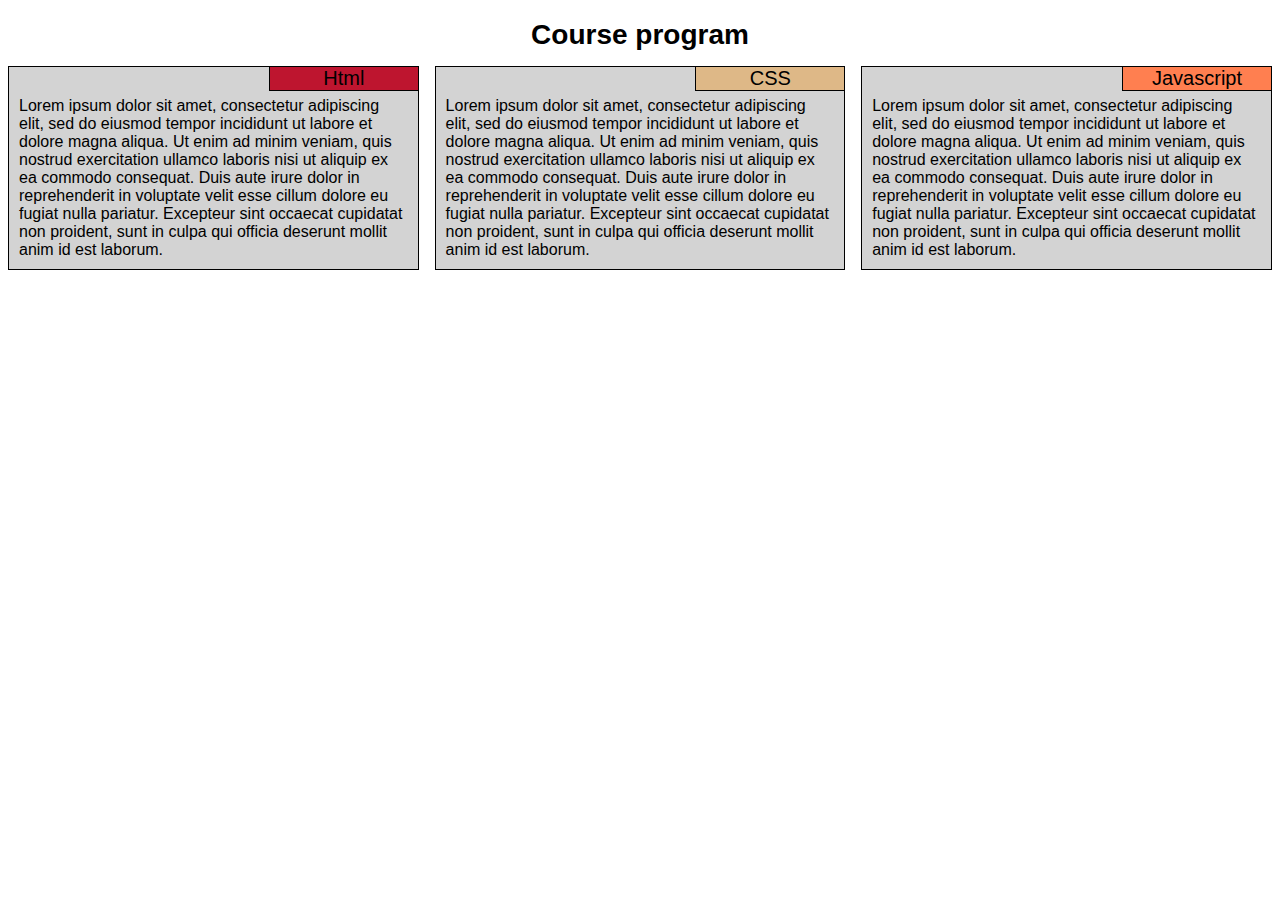
<file: mod2_solution/index.html>
<!DOCTYPE html>
<head>
	<meta charset="utf-8">
	<meta name="viewport" content="width=device-width, initial-scale=1">
	<link rel="stylesheet" type="text/css" href="css/style.css">
	<title>Coursera Module 2 Assignment</title>
</head>
<body>
	<h1>Course program</h1>

	<div class="row">
		<div class="col-lg col-md">
			<div class="element">
				<div class="title" id="html-title">Html</div>
				<div class="text">Lorem ipsum dolor sit amet, consectetur adipiscing elit, sed do eiusmod tempor incididunt ut labore et dolore magna aliqua. Ut enim ad minim veniam, quis nostrud exercitation ullamco laboris nisi ut aliquip ex ea commodo consequat. Duis aute irure dolor in reprehenderit in voluptate velit esse cillum dolore eu fugiat nulla pariatur. Excepteur sint occaecat cupidatat non proident, sunt in culpa qui officia deserunt mollit anim id est laborum.</div>
			</div>
		</div>
		<div class="col-lg col-md">
			<div class="element">
				<div class="title" id="css-title">CSS</div>
				<div class="text">Lorem ipsum dolor sit amet, consectetur adipiscing elit, sed do eiusmod tempor incididunt ut labore et dolore magna aliqua. Ut enim ad minim veniam, quis nostrud exercitation ullamco laboris nisi ut aliquip ex ea commodo consequat. Duis aute irure dolor in reprehenderit in voluptate velit esse cillum dolore eu fugiat nulla pariatur. Excepteur sint occaecat cupidatat non proident, sunt in culpa qui officia deserunt mollit anim id est laborum.</div>
			</div>
		</div>
		<div class="col-lg col-md">
			<div class="element">
				<div class="title" id="javascript-title">Javascript</div>
				<div class="text">Lorem ipsum dolor sit amet, consectetur adipiscing elit, sed do eiusmod tempor incididunt ut labore et dolore magna aliqua. Ut enim ad minim veniam, quis nostrud exercitation ullamco laboris nisi ut aliquip ex ea commodo consequat. Duis aute irure dolor in reprehenderit in voluptate velit esse cillum dolore eu fugiat nulla pariatur. Excepteur sint occaecat cupidatat non proident, sunt in culpa qui officia deserunt mollit anim id est laborum.</div>
			</div>
		</div>
	</div>
</body>
</file>
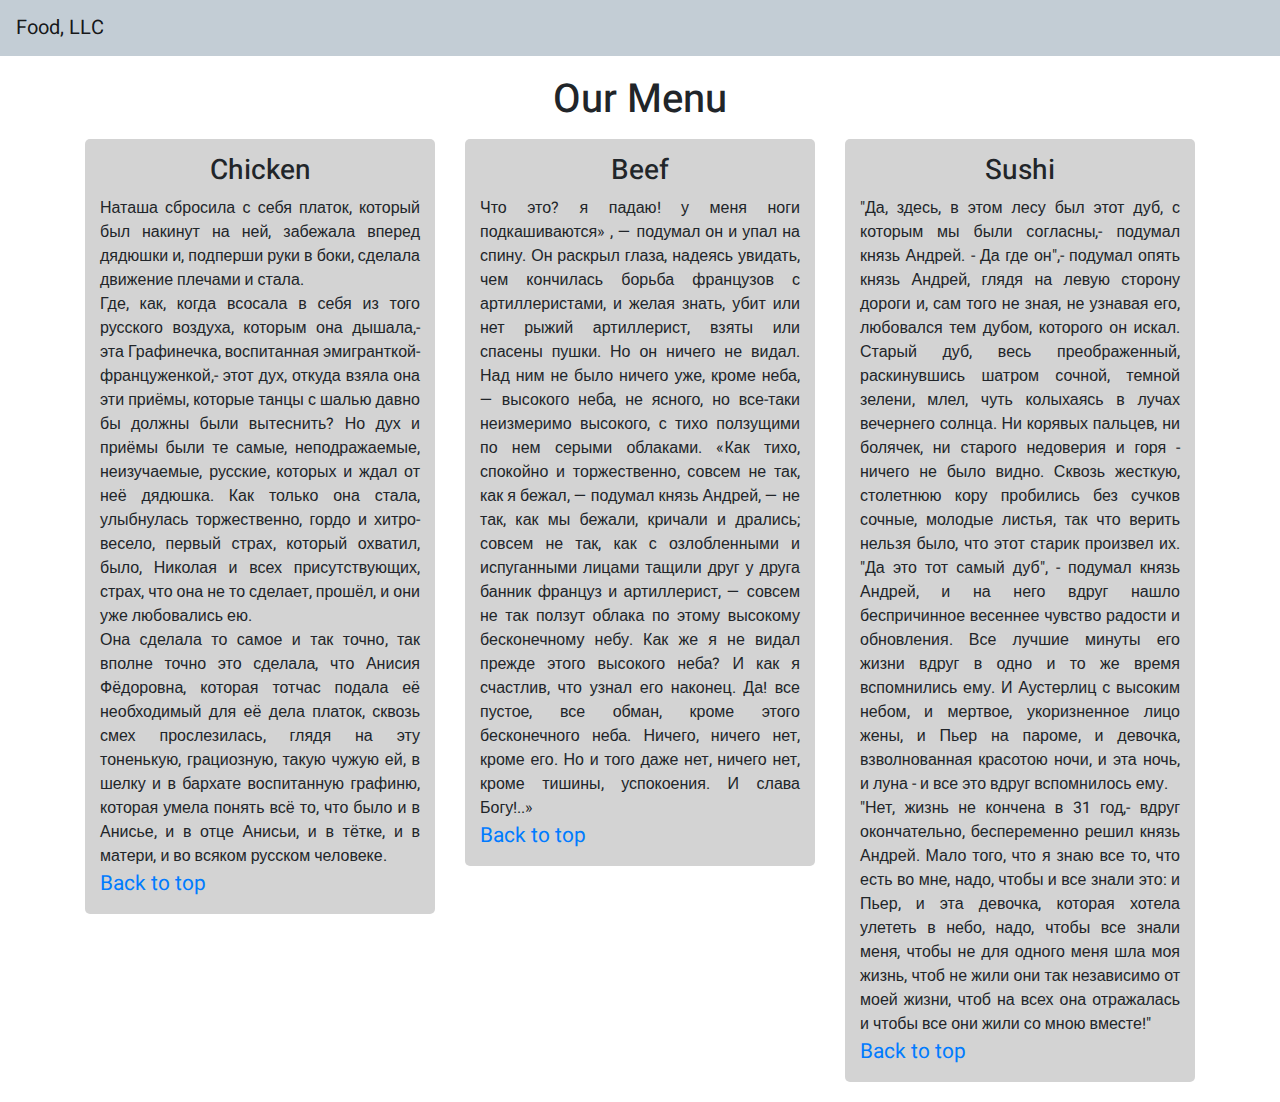
<file: mod3_solution/index.html>
<!doctype html>
<html lang="en">
<head>
	<!-- Required meta tags -->
	<meta charset="utf-8">
	<meta name="viewport" content="width=device-width, initial-scale=1, shrink-to-fit=no">

	<!-- Bootstrap CSS -->
	<link rel="stylesheet" href="https://stackpath.bootstrapcdn.com/bootstrap/4.3.1/css/bootstrap.min.css" integrity="sha384-ggOyR0iXCbMQv3Xipma34MD+dH/1fQ784/j6cY/iJTQUOhcWr7x9JvoRxT2MZw1T" crossorigin="anonymous">

	<!-- Custom styles -->
	<link rel="stylesheet" href="css/styles.css">
	<link href="https://fonts.googleapis.com/css?family=Heebo&display=swap" rel="stylesheet">

	<title>Module 3 assignment</title>
</head>

<!-- 
	Some classes and techniques I used while making this solution are different from what can be found in the course's 
	videos and examples. The reason is that the videos were made a few years ago with Bootstrap 3 being the latest version. 
	I decided to go with the current version which is 4.3.1. This edition differs significantly in some aspects and has 
	a great guide at https://getbootstrap.com in Documentation section
-->

<body>
	<header>
		<nav class="navbar navbar-light">
			<a class="navbar-brand" href="">Food, LLC</a>
			<button class="navbar-toggler  d-sm-none" type="button" data-toggle="collapse" data-target="#navbarSupportedContent" aria-controls="navbarSupportedContent" aria-expanded="false" aria-label="Toggle navigation">
				<span class="navbar-toggler-icon"></span>
			</button>

			<div class="collapse navbar-collapse d-sm-none text-center" id="navbarSupportedContent">
				<ul class="navbar-nav mr-auto">
					<li class="nav-item">
						<a class="nav-link" href="#chicken-header">Chicken</a>
					</li>
					<div class="dropdown-divider"></div>
					<li class="nav-item">
						<a class="nav-link" href="#beef-header">Beef</a>
					</li>
					<div class="dropdown-divider"></div>
					<li class="nav-item">
						<a class="nav-link" href="#sushi-header">Sushi</a>
					</li>
				</ul>
			</div>
		</nav>
	</header>

	<h1 class="text-center" id="menu-header">Our Menu</h1>

	<div class="container">
		<div class="row">
			<div class="col-md-4 col-sm-6 col-xs-12">
				<div class="content-box">
					<h3 class="text-center" id="chicken-header">Chicken</h3>
					<div class="text-justify">
						Наташа сбросила с себя платок, который был накинут на ней, забежала вперед дядюшки и, подперши руки в боки, сделала движение плечами и стала. 
						<br>
						Где, как, когда всосала в себя из того русского воздуха, которым она дышала,- эта Графинечка, воспитанная эмигранткой-француженкой,- этот дух, откуда взяла она эти приёмы, которые танцы с шалью давно бы должны были вытеснить? Но дух и приёмы были те самые, неподражаемые, неизучаемые, русские, которых и ждал от неё дядюшка. Как только она стала, улыбнулась торжественно, гордо и хитро-весело, первый страх, который охватил, было, Николая и всех присутствующих, страх, что она не то сделает, прошёл, и они уже любовались ею. 
						<br>
						Она сделала то самое и так точно, так вполне точно это сделала, что Анисия Фёдоровна, которая тотчас подала её необходимый для её дела платок, сквозь смех прослезилась, глядя на эту тоненькую, грациозную, такую чужую ей, в шелку и в бархате воспитанную графиню, которая умела понять всё то, что было и в Анисье, и в отце Анисьи, и в тётке, и в матери, и во всяком русском человеке.
					</div>
					<a class="back-to-top-link" href="#menu-header">Back to top</a>
				</div>
			</div>
			<div class="col-md-4 col-sm-6 col-xs-12">
				<div class="content-box">
					<h3 class="text-center" id="beef-header">Beef</h3>
					<div class="text-justify">
						Что это? я падаю! у меня ноги подкашиваются» , — подумал он и упал на спину. Он раскрыл глаза, надеясь увидать, чем кончилась борьба французов с артиллеристами, и желая знать, убит или нет рыжий артиллерист, взяты или спасены пушки. Но он ничего не видал. Над ним не было ничего уже, кроме неба, — высокого неба, не ясного, но все-таки неизмеримо высокого, с тихо ползущими по нем серыми облаками. «Как тихо, спокойно и торжественно, совсем не так, как я бежал, — подумал князь Андрей, — не так, как мы бежали, кричали и дрались; совсем не так, как с озлобленными и испуганными лицами тащили друг у друга банник француз и артиллерист, — совсем не так ползут облака по этому высокому бесконечному небу. Как же я не видал прежде этого высокого неба? И как я счастлив, что узнал его наконец. Да! все пустое, все обман, кроме этого бесконечного неба. Ничего, ничего нет, кроме его. Но и того даже нет, ничего нет, кроме тишины, успокоения. И слава Богу!..»
					</div>
					<a class="back-to-top-link" href="#menu-header">Back to top</a>
				</div>
			</div>
			<div class="col-md-4 col-sm-12 col-xs-12">
				<div  class="content-box">
					<h3 class="text-center" id="sushi-header">Sushi</h3>
					<div class="text-justify">
						"Да, здесь, в этом лесу был этот дуб, с которым мы были согласны,-  подумал князь Андрей. - Да где он",- подумал опять князь Андрей, глядя на левую сторону дороги и, сам того не зная, не узнавая его, любовался тем дубом, которого он искал. Старый дуб, весь преображенный, раскинувшись шатром сочной, темной зелени, млел, чуть колыхаясь в лучах вечернего солнца. Ни корявых пальцев, ни болячек, ни старого недоверия и горя - ничего не было видно. Сквозь жесткую, столетнюю кору пробились без сучков сочные, молодые листья, так что верить нельзя было, что этот старик произвел их. "Да  это тот самый дуб", -  подумал князь Андрей, и на него вдруг нашло беспричинное  весеннее чувство радости и обновления. Все лучшие минуты его жизни вдруг в одно и то же время вспомнились ему. И Аустерлиц с высоким небом, и мертвое, укоризненное лицо жены, и Пьер на пароме, и девочка, взволнованная красотою ночи, и эта ночь, и луна - и все это вдруг вспомнилось ему.
						<br>
						"Нет, жизнь не кончена в 31 год,- вдруг окончательно, беспеременно решил князь Андрей. Мало того, что я знаю все то, что есть во мне, надо, чтобы и все знали это: и Пьер, и эта девочка, которая хотела улететь в небо, надо, чтобы все знали меня, чтобы не для одного меня шла моя жизнь, чтоб не жили они так независимо от моей жизни, чтоб на всех она отражалась и чтобы все они жили со мною вместе!"	
					</div>
					<a class="back-to-top-link" href="#menu-header">Back to top</a>
				</div>
			</div>
		</div> <!-- end or Row -->
	</div> <!-- end or Container -->

	<!-- Optional JavaScript -->
	<!-- jQuery first, then Popper.js, then Bootstrap JS -->
	<script src="https://code.jquery.com/jquery-3.3.1.slim.min.js" integrity="sha384-q8i/X+965DzO0rT7abK41JStQIAqVgRVzpbzo5smXKp4YfRvH+8abtTE1Pi6jizo" crossorigin="anonymous"></script>
	<script src="https://cdnjs.cloudflare.com/ajax/libs/popper.js/1.14.7/umd/popper.min.js" integrity="sha384-UO2eT0CpHqdSJQ6hJty5KVphtPhzWj9WO1clHTMGa3JDZwrnQq4sF86dIHNDz0W1" crossorigin="anonymous"></script>
	<script src="https://stackpath.bootstrapcdn.com/bootstrap/4.3.1/js/bootstrap.min.js" integrity="sha384-JjSmVgyd0p3pXB1rRibZUAYoIIy6OrQ6VrjIEaFf/nJGzIxFDsf4x0xIM+B07jRM" crossorigin="anonymous"></script>
</body>

</html>
</file>
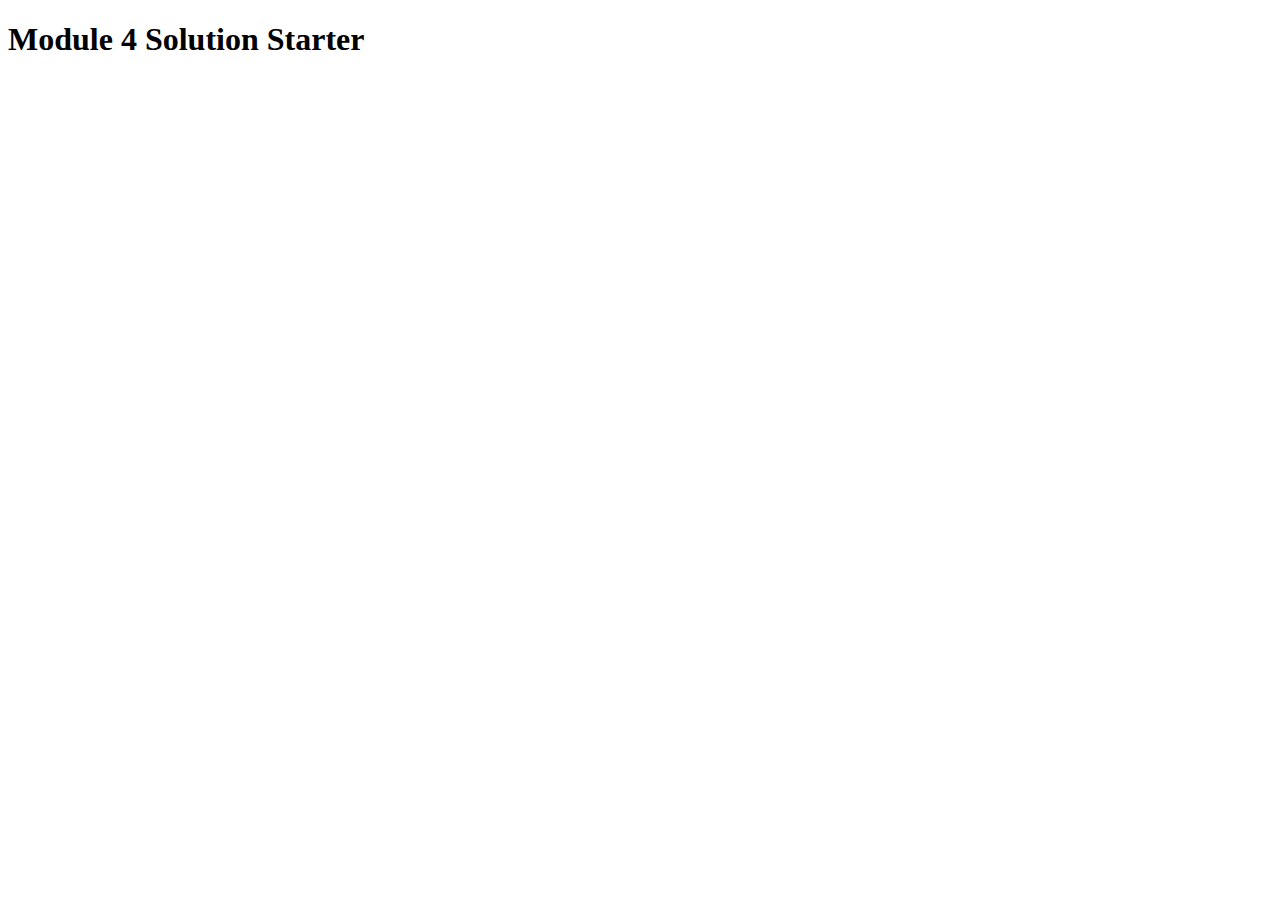
<file: mod4_solution/index.html>
<!DOCTYPE html>
<html>
<head>
  <meta charset="utf-8">
  <title>Module 4 Solution Starter</title>
  <script>
    var names = []; // DO NOT REMOVE
  </script>
  <script src="SpeakHello.js"></script>
  <script src="SpeakGoodBye.js"></script>
  <script src="script.js"></script>
</head>
<body>
  <h1>Module 4 Solution Starter</h1>
</body>
</html>
</file>
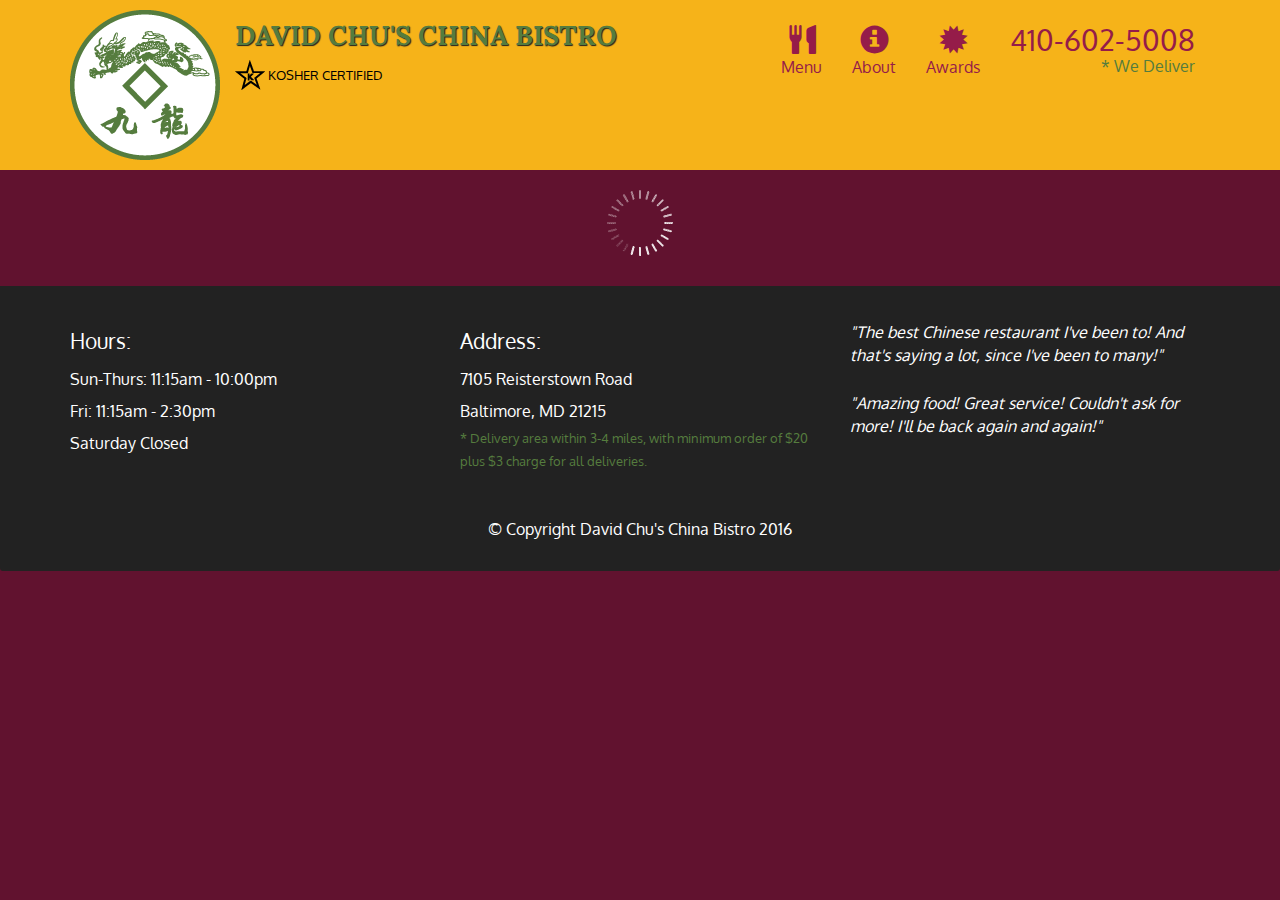
<file: mod5_solution/index.html>
<!doctype html>
<html lang="en">
  <head>
    <meta charset="utf-8">
    <meta http-equiv="X-UA-Compatible" content="IE=edge">
    <meta name="viewport" content="width=device-width, initial-scale=1">
    <title>David Chu's China Bistro</title>
    <link rel="stylesheet" href="css/bootstrap.min.css">
    <link rel="stylesheet" href="css/styles.css">
    <link href='https://fonts.googleapis.com/css?family=Oxygen:400,300,700' rel='stylesheet' type='text/css'>
    <link href='https://fonts.googleapis.com/css?family=Lora' rel='stylesheet' type='text/css'>
  </head>
<body>
  <header>
    <nav id="header-nav" class="navbar navbar-default">
      <div class="container">
        <div class="navbar-header">
          <a href="index.html" class="pull-left visible-md visible-lg">
            <div id="logo-img" alt="Logo image"></div>
          </a>

          <div class="navbar-brand">
            <a href="index.html"><h1>David Chu's China Bistro</h1></a>
            <p>
              <img src="images/star-k-logo.png" alt="Kosher certification">
              <span>Kosher Certified</span>
            </p>
          </div>

          <button id="navbarToggle" type="button" class="navbar-toggle collapsed" data-toggle="collapse" data-target="#collapsable-nav" aria-expanded="false">
            <span class="sr-only">Toggle navigation</span>
            <span class="icon-bar"></span>
            <span class="icon-bar"></span>
            <span class="icon-bar"></span>
          </button>
        </div>
        
        <div id="collapsable-nav" class="collapse navbar-collapse">
           <ul id="nav-list" class="nav navbar-nav navbar-right">
            <li id="navHomeButton" class="visible-xs active">
              <a href="index.html">
                <span class="glyphicon glyphicon-home"></span> Home</a>
            </li>
            <li id="navMenuButton">
              <a href="#" onclick="$dc.loadMenuCategories();">
                <span class="glyphicon glyphicon-cutlery"></span><br class="hidden-xs"> Menu</a>
            </li>
            <li>
              <a href="#">
                <span class="glyphicon glyphicon-info-sign"></span><br class="hidden-xs"> About</a>
            </li>
            <li>
              <a href="#">
                <span class="glyphicon glyphicon-certificate"></span><br class="hidden-xs"> Awards</a>
            </li>
            <li id="phone" class="hidden-xs">
              <a href="tel:410-602-5008">
                <span>410-602-5008</span></a><div>* We Deliver</div>
            </li>
          </ul><!-- #nav-list -->
        </div><!-- .collapse .navbar-collapse -->
      </div><!-- .container -->
    </nav><!-- #header-nav -->
  </header>

  <div id="call-btn" class="visible-xs">
    <a class="btn" href="tel:410-602-5008">
    <span class="glyphicon glyphicon-earphone"></span>
    410-602-5008
    </a>
  </div>
  <div id="xs-deliver" class="text-center visible-xs">* We Deliver</div>

  <div id="main-content" class="container"></div>

  <footer class="panel-footer">
    <div class="container">
      <div class="row">
        <section id="hours" class="col-sm-4">
          <span>Hours:</span><br>
          Sun-Thurs: 11:15am - 10:00pm<br>
          Fri: 11:15am - 2:30pm<br>
          Saturday Closed
          <hr class="visible-xs">
        </section>
        <section id="address" class="col-sm-4">
          <span>Address:</span><br>
          7105 Reisterstown Road<br>
          Baltimore, MD 21215
          <p>* Delivery area within 3-4 miles, with minimum order of $20 plus $3 charge for all deliveries.</p>
          <hr class="visible-xs">
        </section>
        <section id="testimonials" class="col-sm-4">
          <p>"The best Chinese restaurant I've been to! And that's saying a lot, since I've been to many!"</p>
          <p>"Amazing food! Great service! Couldn't ask for more! I'll be back again and again!"</p>
        </section>
      </div>
      <div class="text-center">&copy; Copyright David Chu's China Bistro 2016</div>
    </div>
  </footer>

  <!-- jQuery (Bootstrap JS plugins depend on it) -->
  <script src="js/jquery-2.1.4.min.js"></script>
  <script src="js/bootstrap.min.js"></script>
  <script src="js/ajax-utils.js"></script>
  <script src="js/script.js"></script>
</body>
</html>
</file>
<file: mod2_solution/css/style.css>
* {
	font-family: Arial, Helvetica, sans-serif;
	box-sizing: border-box;
}

h1 {
	text-align: center;
	margin-bottom: 15px;
	font-size: 175%
}


.row{
	/*
	width: 100%;
	*/
	display: flex;
	flex-wrap: wrap;
	justify-content: space-between;
}

.element{
	border: 1px solid black;
	background-color: lightgrey;
	margin-bottom: 3%;
}

.title{
	border: 1px solid black;
	width: 150px;
	float: right;
	position: relative;
	top: -1px;
	right: -1px;
	font-size: 125%;
	text-align: center;
}

.text {
	margin-top: 30px;
	margin-right: 10px;
	margin-left: 10px;
	margin-bottom: 10px;
}

#html-title {
	background-color: #BE152F
}

#css-title {
	background-color: #DEB887
}

#javascript-title {
	background-color: #FF7F50
}

@media (min-width: 992px) {
	.col-lg {
		width: 32.5%;
	}
}

@media (min-width: 768px) and (max-width: 991px) {
	.col-md{
		width: 49%;
	}

	.col-md:nth-child(3n) {
		width: 100%
	}
}
</file>
<file: mod3_solution/css/styles.css>
body {
	font-family: 'Heebo', sans-serif;
}

h1 {
	margin-top: 20px;
	margin-bottom: 15px;
}

.navbar {
	background-color: #c3cdd5;
}

.content-box {
	background-color: lightgray;
	border-radius: 5px;
	padding: 15px;
	margin-bottom: 20px;
}

.back-to-top-link {
	font-size: 1.3em;
}
</file>
<file: mod5_solution/css/styles.css>
body {
  font-size: 16px;
  color: #fff;
  background-color: #61122f;
  font-family: 'Oxygen', sans-serif;
}

/** HEADER **/
#header-nav {
  background-color: #f6b319;
  border-radius: 0;
  border: 0;
}

#logo-img {
  background: url('../images/restaurant-logo_large.png') no-repeat;
  width: 150px;
  height: 150px;
  margin: 10px 15px 10px 0;
}

.navbar-brand {
  padding-top: 25px;
}
.navbar-brand h1 { /* Restaurant name */
  font-family: 'Lora', serif;
  color: #557c3e;
  font-size: 1.5em;
  text-transform: uppercase;
  font-weight: bold;
  text-shadow: 1px 1px 1px #222;
  margin-top: 0;
  margin-bottom: 0;
  line-height: .75;
}
.navbar-brand a:hover, .navbar-brand a:focus {
  text-decoration: none;
}
.navbar-brand p { /* Kosher cert */
  color: #000;
  text-transform: uppercase;
  font-size: .7em;
  margin-top: 15px;
}
.navbar-brand p span { /* Star-K */
  vertical-align: middle;
}

#nav-list {
  margin-top: 10px;
}
#nav-list a {
  color: #951C49;
  text-align: center;
}
#nav-list a:hover {
  background: #E7E7E7;
}
#nav-list a span {
  font-size: 1.8em;
}

#phone {
  margin-top: 5px;
}
#phone a { /* Phone number */
  text-align: right;
  padding-bottom: 0;
}
#phone div { /* We Deliver */
  color: #557c3e;
  text-align: right;
  padding-right: 15px;
}

.navbar-header button.navbar-toggle, .navbar-header .icon-bar {
  border: 1px solid #61122f;
}
.navbar-header button.navbar-toggle {
  clear: both;
  margin-top: -30px;
}
/* END HEADER */

/* FOOTER */
.panel-footer {
  margin-top: 30px;
  padding-top: 35px;
  padding-bottom: 30px;
  background-color: #222;
  border-top: 0;
}
.panel-footer div.row {
  margin-bottom: 35px;
}
#hours, #address {
  line-height: 2;
}
#hours > span, #address > span {
  font-size: 1.3em;
}
#address p {
  color: #557c3e;
  font-size: .8em;
  line-height: 1.8;
}
#testimonials {
  font-style: italic;
}
#testimonials p:nth-child(2) {
  margin-top: 25px;
}
/* END FOOTER */



/* HOME PAGE */
.container .jumbotron {
  box-shadow: 0 0 50px #3F0C1F;
  border: 2px solid #3F0C1F;
}

#menu-tile, #specials-tile, #map-tile {
  height: 250px;
  width: 100%;
  margin-bottom: 15px;
  position: relative;
  border: 2px solid #3F0C1F;
  overflow: hidden;
}
#menu-tile:hover, #specials-tile:hover, #map-tile:hover {
  box-shadow: 0 1px 5px 1px #cccccc;
}
#menu-tile {
  background: url('../images/menu-tile.jpg') no-repeat;
  background-position: center;
}
#specials-tile {
  background: url('../images/specials-tile.jpg') no-repeat;
  background-position: center;
}
#menu-tile span, #specials-tile span, #map-tile span {
  position: absolute;
  bottom: 0;
  right: 0;
  width: 100%;
  text-align: center;
  font-size: 1.6em;
  text-transform: uppercase;
  background-color: #000;
  color: #fff;
  opacity: .8;
}
/* END HOME PAGE */

/* MENU CATEGORIES PAGE */
.category-tile { 
  position: relative;
  border: 2px solid #3F0C1F;
  overflow: hidden;
  width: 200px;
  height: 200px;
  margin: 0 auto 15px;
}
.category-tile span {
  position: absolute;
  bottom: 0;
  right: 0;
  width: 100%;
  text-align: center;
  font-size: 1.2em;
  text-transform: uppercase;
  background-color: #000;
  color: #fff;
  opacity: .8;
}
.category-tile:hover {
  box-shadow: 0 1px 5px 1px #cccccc;
}

#menu-categories-title + div {
  margin-bottom: 50px;
}
/* END MENU CATEGORIES PAGE */

/* SINGLE CATEGORY PAGE */
.menu-item-tile {
  margin-bottom: 25px;
}
.menu-item-tile hr {
  width: 80%;
}
.menu-item-tile .menu-item-price {
  font-size: 1.1em;
  text-align: right;
  margin-top: -15px;
  margin-right: -15px;
}
.menu-item-tile .menu-item-price span {
  font-size: .6em;
}
.menu-item-photo {
  position: relative;
  border: 2px solid #3F0C1F; 
  overflow: hidden;
  padding: 0;
  margin-right: -15px;
  margin-left: auto;
  margin-bottom: 20px;
  max-width: 250px;
}
.menu-item-photo div {
  position: absolute;
  bottom: 0;
  right: 0;
  width: 80px;
  background-color: #557c3e;
  text-align: center;
}
.menu-item-description {
  padding-right: 30px;
}
h3.menu-item-title {
  margin: 0 0 10px;
}
.menu-item-details {
  font-size: .9em;
  font-style: italic;
}
/* END SINGLE CATEGORY PAGE */


/********** Large devices only **********/
@media (min-width: 1200px) {
  .container .jumbotron {
    background: url('../images/jumbotron_1200.jpg') no-repeat;
    height: 675px;
  }
}

/********** Medium devices only **********/
@media (min-width: 992px) and (max-width: 1199px) {
  /* Header */
  #logo-img {
    background: url('../images/restaurant-logo_medium.png') no-repeat;
    width: 100px;
    height: 100px;
    margin: 5px 5px 5px 0;
  }
  /* End Header */

  /* Home Page */
  .container .jumbotron {
    background: url('../images/jumbotron_992.jpg') no-repeat;
    height: 558px;
  }
  /* End Home Page */
}

/********** Small devices only **********/
@media (min-width: 768px) and (max-width: 991px) {
  /* Home Page */
  .container .jumbotron {
    background: url('../images/jumbotron_768.jpg') no-repeat;
    height: 432px;
  }
  /* End Home Page */
}

/********** Extra small devices only **********/
@media (max-width: 767px) {
  /* Header */
  .navbar-brand {
    padding-top: 10px;
    height: 80px;
  }
  .navbar-brand h1 { /* Restaurant name */
    padding-top: 10px;
    font-size: 5vw; /* 1vw = 1% of viewport width */
  }
  .navbar-brand p { /* Kosher cert */
    font-size: .6em;
    margin-top: 12px;
  }
  .navbar-brand p img { /* Star-K */
    height: 20px;
  }

  #collapsable-nav a { /* Collapsed nav menu text */
    font-size: 1.2em;
  }
  #collapsable-nav a span { /* Collapsed nav menu glyph */
    font-size: 1em;
    margin-right: 5px;
  }

  #call-btn > a {
    font-size: 1.5em;
    display: block;
    margin: 0 20px;
    padding: 10px;
    border: 2px solid #fff;
    background-color: #f6b319;
    color: #951c49;
  }
  #xs-deliver {
    margin-top: 5px;
    font-size: .7em;
    letter-spacing: .1em;
    text-transform: uppercase;
  }
  /* End Header */

  /* Footer */
  .panel-footer section {
    margin-bottom: 30px;
    text-align: center;
  }
  .panel-footer section:nth-child(3) {
    margin-bottom: 0; /* margin already exists on the whole row */
  }
  .panel-footer section hr {
    width: 50%;
  }
  /* End Footer */

  /* Home Page */
  .container .jumbotron {
    margin-top: 30px;
    padding: 0;
  }
  #menu-tile, #specials-tile {
    width: 360px;
    margin: 0 auto 15px;
  }

  .menu-item-photo {
    margin-right: auto;
  }
  .menu-item-tile .menu-item-price {
    text-align: center;
  }
  .menu-item-description {
    text-align: center;;
  }
}


/********** Super extra small devices Only :-) (e.g., iPhone 4) **********/
@media (max-width: 479px) {
  /* Header */
  .navbar-brand h1 { /* Restaurant name */
    padding-top: 5px;
    font-size: 6vw;
  }
  /* End Header */
  
  /* Home page */
  #menu-tile, #specials-tile {
    width: 280px;
    margin: 0 auto 15px;
  }

  .col-xxs-12 {
    position: relative;
    min-height: 1px;
    padding-right: 15px;
    padding-left: 15px;
    float: left;
    width: 100%;
  }
}
</file>
